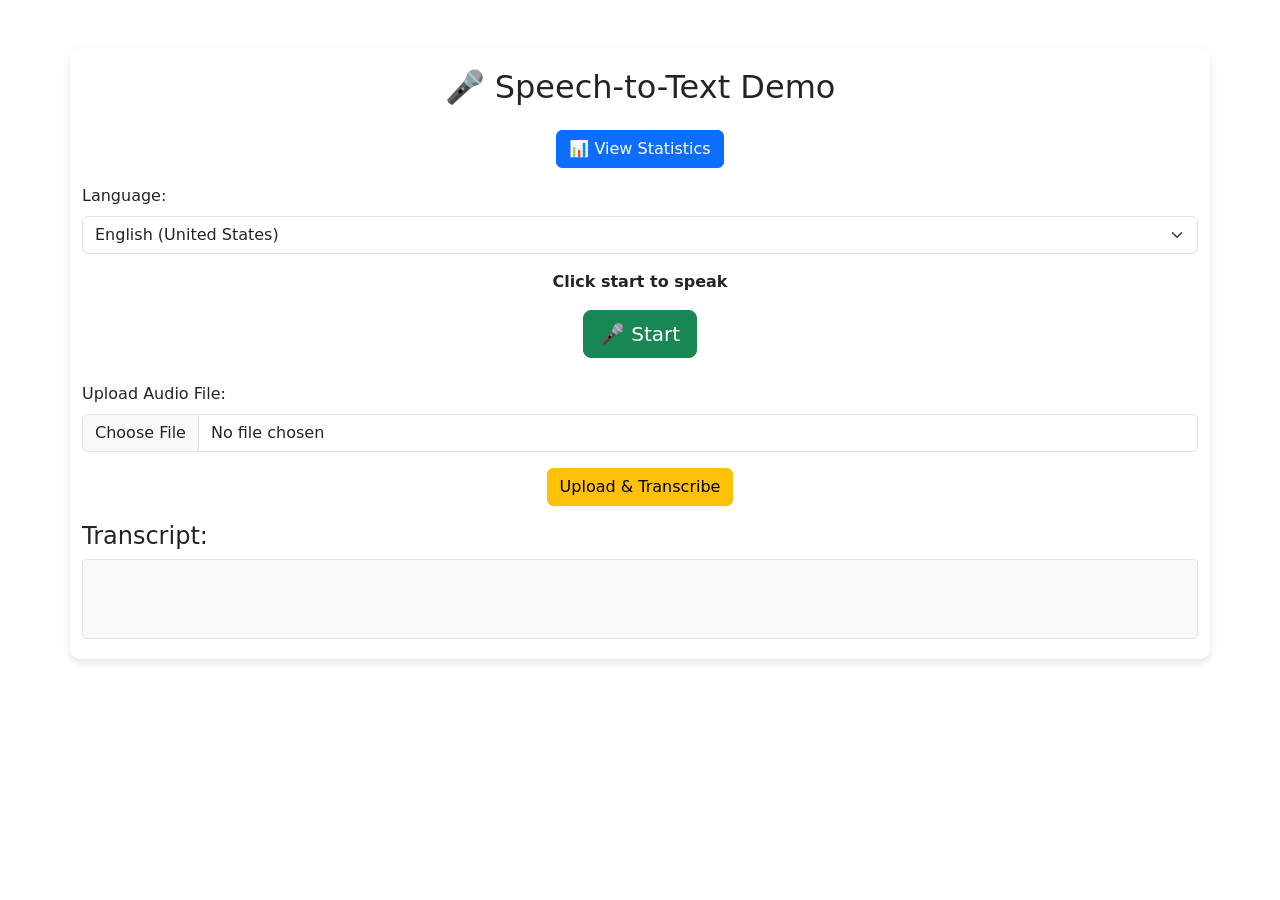
<file: index.html>
<!DOCTYPE html>
<html lang="en">
<head>
  <meta charset="UTF-8" />
  <meta name="viewport" content="width=device-width, initial-scale=1.0" />
  <title>Speech-to-Text Demo</title>
  <link rel="stylesheet" href="style.css" />
  <link href="https://cdn.jsdelivr.net/npm/bootstrap@5.3.0/dist/css/bootstrap.min.css" rel="stylesheet" />
</head>
<body>
  <div class="container mt-5">
    <h2 class="text-center mb-4">🎤 Speech-to-Text Demo</h2>

    <div class="text-center mb-3">
      <a href="dashboard.html" class="btn btn-primary">📊 View Statistics</a>
    </div>

    <div class="mb-3">
      <label for="language" class="form-label">Language:</label>
      <select id="language" class="form-select">
        <option value="en-US">English (United States)</option>
        <option value="en-GB">English (United Kingdom)</option>
        <option value="hi-IN">Hindi (India)</option>
      </select>
    </div>

    <div id="status" class="fw-bold text-center mb-3">Click start to speak</div>
    <div class="text-center mb-4">
      <button id="micBtn" class="btn btn-success btn-lg">🎤 Start</button>
    </div>

    <div class="mb-3">
      <label for="audioFile" class="form-label">Upload Audio File:</label>
      <input type="file" id="audioFile" class="form-control" accept="audio/*" />
    </div>
    <div class="text-center mb-3">
      <button id="uploadBtn" class="btn btn-warning">Upload & Transcribe</button>
    </div>

    <h4>Transcript:</h4>
    <div id="transcript" class="border p-3 bg-light" style="min-height: 80px;"></div>
  </div>

  <script src="script.js"></script>
</body>
</html>
</file>
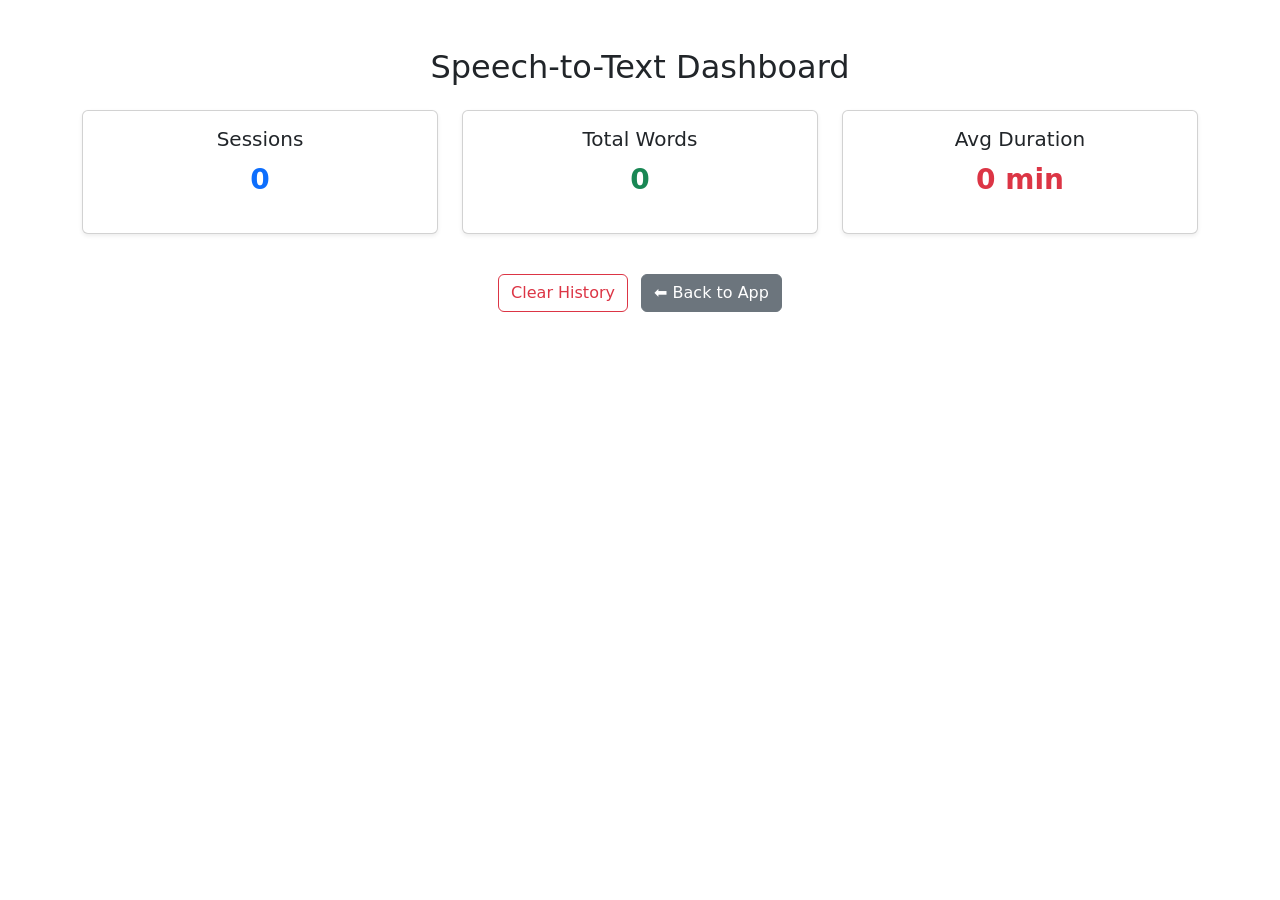
<file: dashboard.html>
<!DOCTYPE html>
<html lang="en">
<head>
  <meta charset="UTF-8" />
  <meta name="viewport" content="width=device-width, initial-scale=1.0" />
  <title>STT Dashboard</title>
  <link href="https://cdn.jsdelivr.net/npm/bootstrap@5.3.0/dist/css/bootstrap.min.css" rel="stylesheet" />
</head>
<body>
  <div class="container mt-5">
    <h2 class="text-center mb-4">Speech-to-Text Dashboard</h2>
    <div class="row text-center">
      <div class="col-md-4 mb-3"><div class="card p-3 shadow-sm"><h5>Sessions</h5><p id="totalUploads" class="fs-3 fw-bold text-primary">0</p></div></div>
      <div class="col-md-4 mb-3"><div class="card p-3 shadow-sm"><h5>Total Words</h5><p id="totalWords" class="fs-3 fw-bold text-success">0</p></div></div>
      <div class="col-md-4 mb-3"><div class="card p-3 shadow-sm"><h5>Avg Duration</h5><p id="avgDuration" class="fs-3 fw-bold text-danger">0 min</p></div></div>
    </div>
    <div class="text-center mt-4">
      <button onclick="localStorage.clear(); location.reload();" class="btn btn-outline-danger">Clear History</button>
      <a href="index.html" class="btn btn-secondary ms-2">⬅ Back to App</a>
    </div>
  </div>
  <script>
    document.getElementById('totalUploads').innerText = localStorage.getItem('totalUploads') || 0;
    document.getElementById('totalWords').innerText = localStorage.getItem('totalWords') || 0;
    document.getElementById('avgDuration').innerText = localStorage.getItem('avgDuration') || '0 min';
  </script>
</body>
</html>
</file>
<file: style.css>
body {
  background: #f5f5f5;
  font-family: Arial, sans-serif;
}

.container {
  background: #fff;
  padding: 20px;
  border-radius: 10px;
  max-width: 700px;
  box-shadow: 0px 4px 8px rgba(0,0,0,0.1);
  margin-top: 50px;
}

#transcript {
  font-size: 16px;
  line-height: 1.4;
  white-space: pre-wrap;
  border-radius: 5px;
}
</file>
